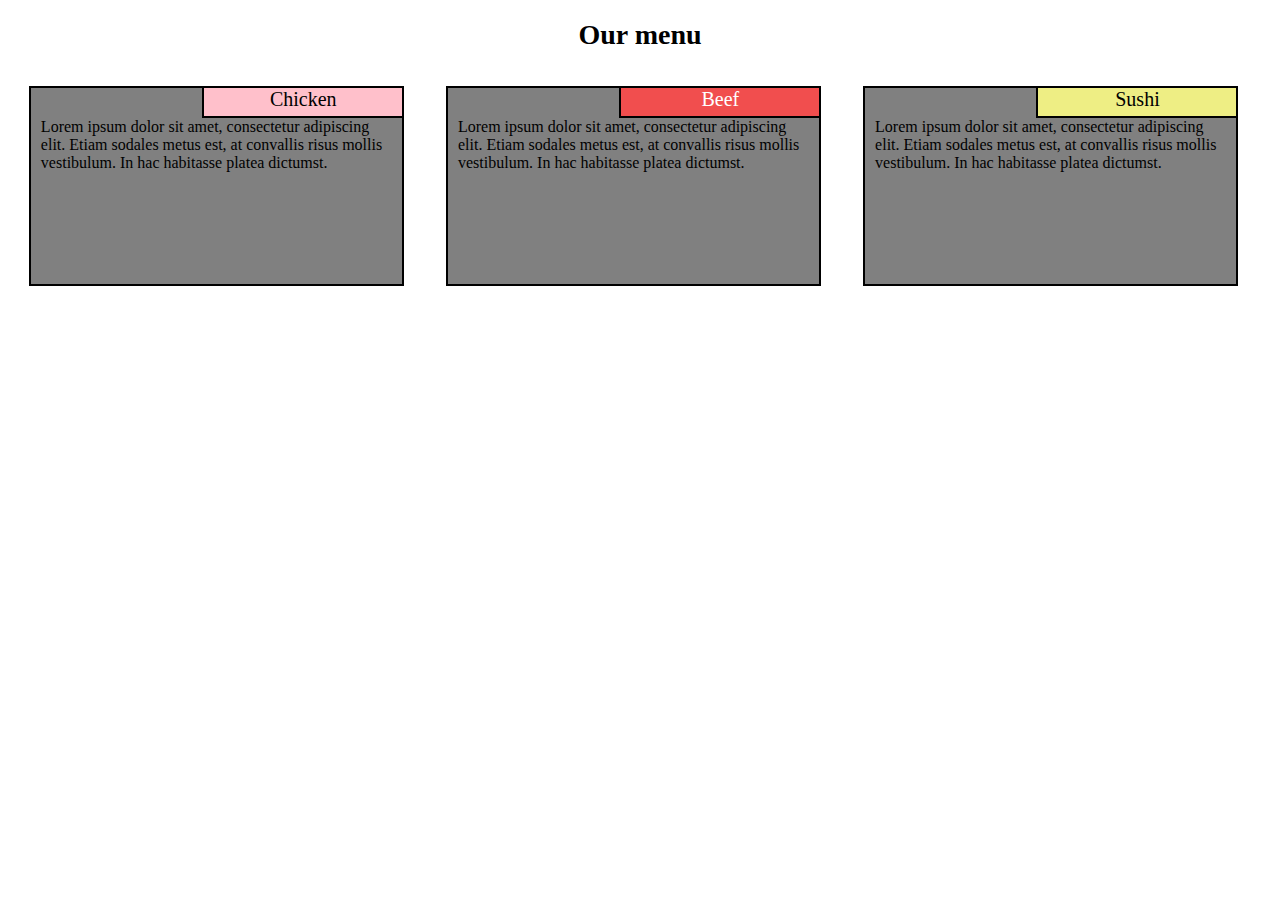
<file: assignment2/index.html>
<!doctype html>
<html>
<head>
    <meta charset="utf-8">
    <meta name="viewport" content="width=device-width, initial-scale=1">
    
    <title>Assignment Solution for Module 2</title>
    <link rel="stylesheet" href="css/styles.css">
</head>

<body>
    <h1>Our menu</h1>

    <div class="row">
        <div class="col-lg-1 col-md-2 col-sm-3">
            <p>
            <t class="name" id="chicken">Chicken</t>
            Lorem ipsum dolor sit amet, consectetur adipiscing elit. Etiam sodales metus est, at convallis risus mollis vestibulum. In hac habitasse platea dictumst.
            </p>
        </div>

        <div class="col-lg-1 col-md-2 col-sm-3">
            <p>
            <t class="name" id="beef">Beef</t>
            Lorem ipsum dolor sit amet, consectetur adipiscing elit. Etiam sodales metus est, at convallis risus mollis vestibulum. In hac habitasse platea dictumst.
            </p>
        </div>

        <div class="col-lg-1 col-md-3 col-sm-3">
            <p>
            <t class="name" id="sushi">Sushi</t>
            Lorem ipsum dolor sit amet, consectetur adipiscing elit. Etiam sodales metus est, at convallis risus mollis vestibulum. In hac habitasse platea dictumst.
            </p>
        </div>
    </div>

</body>



</html>
</file>
<file: assignment2/css/styles.css>
* {
    box-sizing: border-box;
    font-family: cursive;
}

h1{
    color: black;
    text-align: center;
    font-size: 175%;
}

p {
    border: 2px solid black;
    padding: 10px;
    padding-top: 30px;

    position: relative;

    background-color: gray;
    color: black;

    width: 90%;
    height: 200px;

    margin-right: auto;
    margin-left: auto;

    overflow: hidden;
}

.name {    
    margin: -10px;
    margin-top: -30px;

    border-left: 2px solid black;
    border-bottom: 2px solid black;

    float: right;
    text-align: center;   

    font-weight: 500;
    font-size: 125%;

    width: 10em;
    height: 30px;
}

.row {
    width: 100%;
}

#chicken{
    background-color: pink;
    color: black;
}

#beef{
    background-color: rgb(241, 78, 78);
    color: white;
}

#sushi{
    background-color: rgb(238, 238, 132);
    color: black;
}

@media (min-width: 992px){
    /* Computador */
    .col-lg-1, .col-lg-2, .col-lg-3{
        float: left;
    }
    .col-lg-1{
        width: 33%;
    }
    .col-lg-2{
        width: 50%;
    }
    .col-lg-3{
        width: 100%;
    }
}

@media (min-width: 768px) and (max-width: 991px){
    /* Tablet */
    .col-md-1, .col-md-2, .col-md-3{
        float: left;
    }
    .col-md-1{
        width: 33%;
    }
    .col-md-2{
        width: 50%;
    }
    .col-md-3{
        width: 100%;
    }
}

@media (max-width: 767px){
    /* Celular */
    .col-sm-1, .col-sm-2, .col-sm-3{
        float: left;
    }
    .col-sm-1{
        width: 33%;
    }
    .col-sm-2{
        width: 50%;
    }
    .col-sm-3{
        width: 100%;
    }
}
</file>
